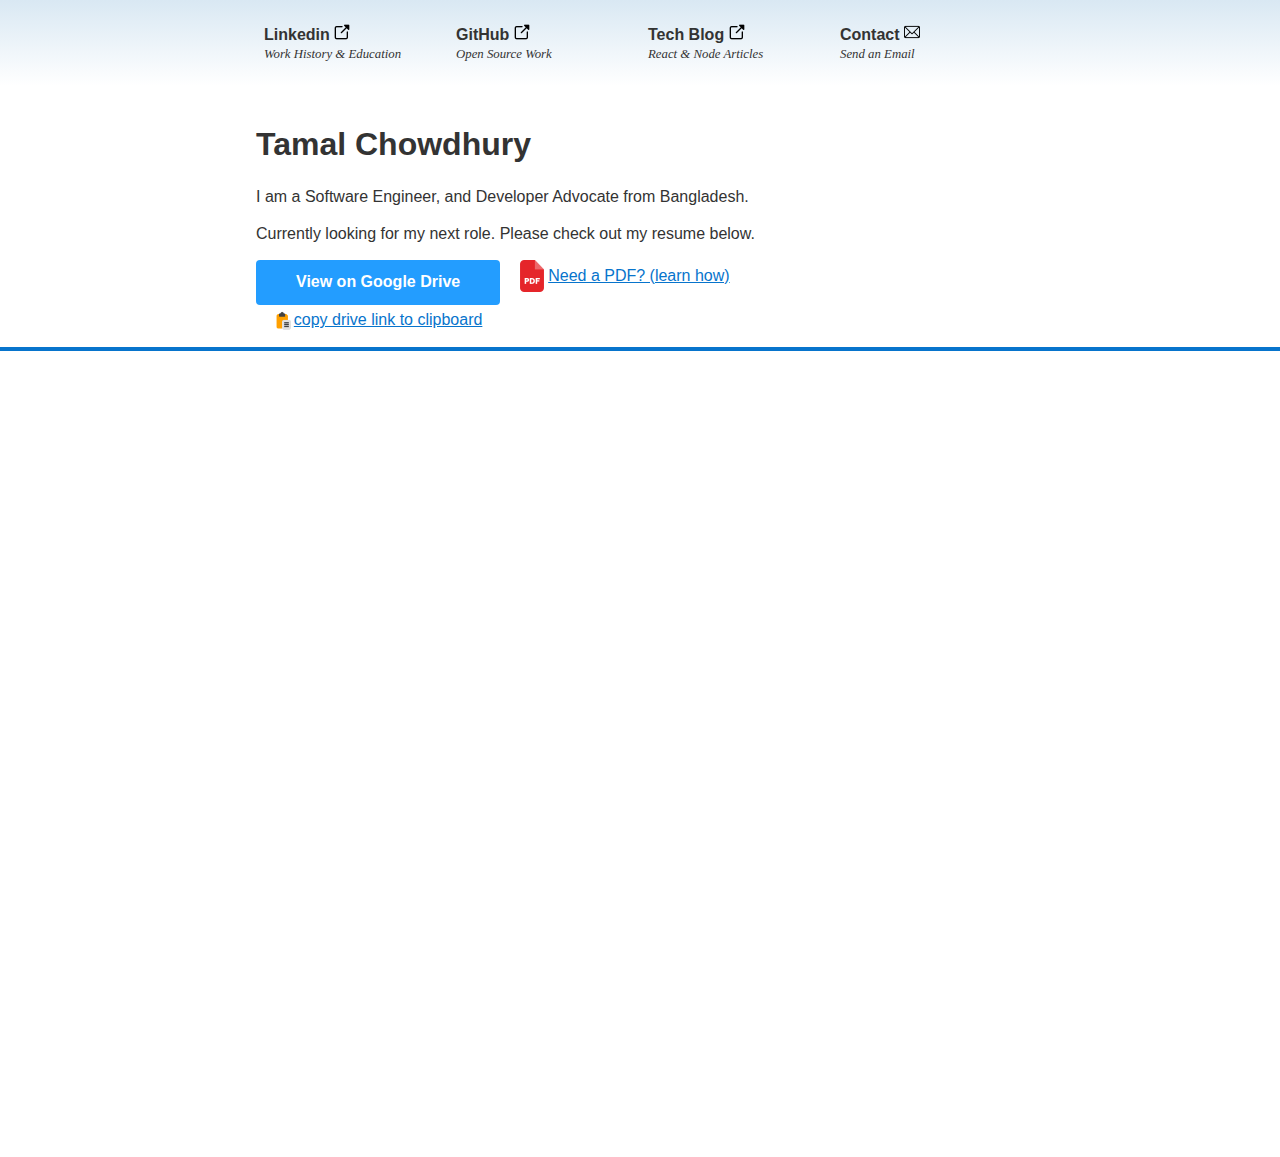
<file: index.html>
<!DOCTYPE html>
<html lang="en">
  <head>
    <meta charset="UTF-8" />
    <meta http-equiv="X-UA-Compatible" content="IE=edge" />
    <meta name="viewport" content="width=device-width, initial-scale=1.0" />
    <link rel="stylesheet" href="./style.css" />
    <link rel="apple-touch-icon" sizes="180x180" href="/apple-touch-icon.png" />
    <link rel="icon" type="image/png" sizes="32x32" href="/favicon-32x32.png" />
    <link rel="icon" type="image/png" sizes="16x16" href="/favicon-16x16.png" />
    <link rel="manifest" href="/site.webmanifest" />
    <link rel="mask-icon" href="/safari-pinned-tab.svg" color="#5bbad5" />
    <meta name="msapplication-TileColor" content="#da532c" />
    <title>Tamal Chowdhury's Developer Advocate Resume</title>
    <meta
      name="description"
      content="Tamal Chowdhury is a software engineer and developer advocate from Bangladesh. He is currently looking for his next role in tech. Check out the resume"
    />
    <meta name="theme-color" content="#212842" />

    <!-- Open Graph -->
    <meta
      property="og:title"
      content="Tamal Chowdhury's Developer Advocate Resume"
    />
    <meta property="og:site_name" content="Tamal Chowdhury" />
    <meta property="og:url" content="https://tamalchowdhury.com" />
    <meta
      property="og:description"
      content="Tamal Chowdhury is a software engineer and developer advocate from Bangladesh. He is currently looking for his next role in tech. Check out the resume"
    />
    <meta property="og:type" content="website" />
    <meta
      property="og:image"
      content="https://tamalchowdhury.com/img/tamal-chowdhury-og.png"
    />
    <!-- Twitter Card -->

    <meta name="twitter:card" content="summary_large_image" />
    <meta name="twitter:site" content="@tamalchow" />
    <meta
      name="twitter:title"
      content="Tamal Chowdhury's Developer Advocate Resume"
    />
    <meta
      name="twitter:description"
      content="Tamal Chowdhury is a software engineer and developer advocate from Bangladesh. He is currently looking for his next role in tech. Check out the resume"
    />
    <meta
      name="twitter:image"
      content="https://tamalchowdhury.com/img/tamal-chowdhury-og.png"
    />
  </head>
  <body>
    <div id="menu">
      <div class="wrapper">
        <nav class="menu">
          <a href="https://linkedin.com/in/tamalchowdhury" target="_blank">
            <div class="item">
              Linkedin <img src="./img/newtab.png" alt="open in new tab" />
            </div>
            <div class="subline">Work History & Education</div>
          </a>
          <a href="https://github.com/tamalchowdhury" target="_blank">
            <div class="item">
              GitHub <img src="./img/newtab.png" alt="open in new tab" />
            </div>
            <div class="subline">Open Source Work</div>
          </a>
          <a href="https://tamalweb.com" target="_blank">
            <div class="item">
              Tech Blog <img src="./img/newtab.png" alt="open in new tab" />
            </div>
            <div class="subline">React & Node Articles</div>
          </a>
          <a href="mailto:tamalanwaronline@gmail.com" target="_blank">
            <div class="item">
              Contact <img src="./img/mail.png" alt="mail icon" />
            </div>
            <div class="subline">Send an Email</div>
          </a>
        </nav>
      </div>
    </div>
    <div class="wrapper">
      <header>
        <h1>Tamal Chowdhury</h1>
        <p>I am a Software Engineer, and Developer Advocate from Bangladesh.</p>
        <p>
          Currently looking for my next role. Please check out my resume below.
        </p>
      </header>

      <div class="mobile__info">
        <strong>Heads up!</strong> Hey looks like you are viewing my site from a
        mobile device. The Google doc embed below may not show up correctly.
        Please click on the blue link to preview the resume on Google Drive.
      </div>

      <div class="call__to__action">
        <div class="drive__section">
          <a
            href="https://docs.google.com/document/d/1jZ0OooyveHh_0cZ3MLxXTmue8G64F9u-rsdnpWYGDiw/edit?usp=sharing"
            target="_blank"
            title="Open the Google docs resume page in new tab"
            class="button"
            >View on Google Drive</a
          >
          <div class="copy__clipboard vertical__middle">
            <img
              src="./img/paste.png"
              width="20"
              height="20"
              alt="Copy to clipboard icon"
            />
            <a
              href="#"
              title="Copy the Google drive link to your clipboard"
              id="copy"
            >
              copy drive link to clipboard</a
            >
          </div>
        </div>

        <div class="pdf__section vertical__middle">
          <img src="./img/pdf.png" alt="PDF icon" width="32" height="32" />
          <a
            href="./pdfhelp.html"
            target="_blank"
            title="You can download my resume in PDF right from the Google docs FILE menu. See instruction"
            >Need a PDF? (learn how)</a
          >
        </div>
      </div>
    </div>

    <div class="iframe"></div>

    <iframe
      src="https://docs.google.com/document/d/1jZ0OooyveHh_0cZ3MLxXTmue8G64F9u-rsdnpWYGDiw/edit?usp=sharing"
      frameborder="0"
      width="100%"
      height="800px"
    ></iframe>

    <script src="./script.js"></script>
    <!-- Default Statcounter code for Tamal Chowdhury Resume
https://tamalchowdhury.com -->
    <script type="text/javascript">
      var sc_project = 12816830
      var sc_invisible = 1
      var sc_security = "cbd4dd40"
    </script>
    <script
      type="text/javascript"
      src="https://www.statcounter.com/counter/counter.js"
      async
    ></script>
    <noscript
      ><div class="statcounter">
        <a
          title="Web Analytics Made Easy -
  Statcounter"
          href="https://statcounter.com/"
          target="_blank"
          ><img
            class="statcounter"
            src="https://c.statcounter.com/12816830/0/cbd4dd40/1/"
            alt="Web Analytics Made Easy - Statcounter"
            referrerpolicy="no-referrer-when-downgrade"
        /></a></div
    ></noscript>
    <!-- End of Statcounter Code -->
  </body>
</html>
</file>
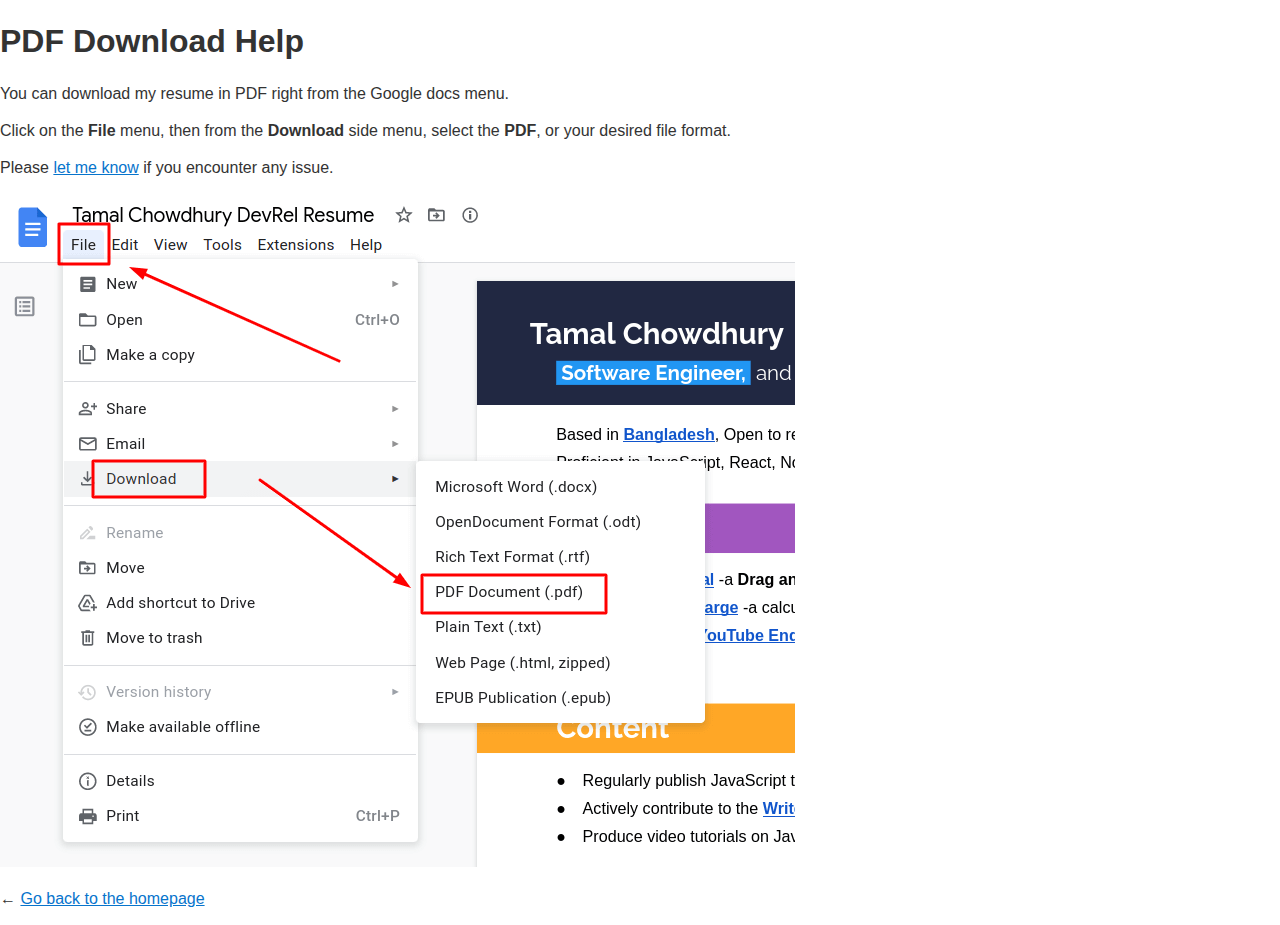
<file: pdfhelp.html>
<!DOCTYPE html>
<html lang="en">
  <head>
    <meta charset="UTF-8" />
    <meta http-equiv="X-UA-Compatible" content="IE=edge" />
    <meta name="viewport" content="width=device-width, initial-scale=1.0" />
    <title>PDF Help</title>
    <link rel="stylesheet" href="./style.css" />
  </head>
  <body>
    <h1>PDF Download Help</h1>
    <p>You can download my resume in PDF right from the Google docs menu.</p>
    <p>
      Click on the <strong>File</strong> menu, then from the
      <strong>Download</strong> side menu, select the <strong>PDF</strong>, or
      your desired file format.
    </p>

    <p>
      Please
      <a href="https://twitter.com/tamalchow" target="_blank">let me know</a> if
      you encounter any issue.
    </p>
    <p>
      <img src="./img/pdfhelp.png" alt="PDF download instruction" />
    </p>
    <p>← <a href="./index.html">Go back to the homepage </a></p>
    <!-- Default Statcounter code for Tamal Chowdhury Resume
https://tamalchowdhury.com -->
    <script type="text/javascript">
      var sc_project = 12816830
      var sc_invisible = 1
      var sc_security = "cbd4dd40"
    </script>
    <script
      type="text/javascript"
      src="https://www.statcounter.com/counter/counter.js"
      async
    ></script>
    <noscript
      ><div class="statcounter">
        <a
          title="Web Analytics Made Easy -
  Statcounter"
          href="https://statcounter.com/"
          target="_blank"
          ><img
            class="statcounter"
            src="https://c.statcounter.com/12816830/0/cbd4dd40/1/"
            alt="Web Analytics Made Easy - Statcounter"
            referrerpolicy="no-referrer-when-downgrade"
        /></a></div
    ></noscript>
    <!-- End of Statcounter Code -->
  </body>
</html>
</file>
<file: style.css>
:root {
  --button-bg-light: #d9e8f3;
  --button-bg: #239dff;
  --button-hover-bg: #0774cc;
  --border-bg: #212842;
  --info-bg: #fff2cc;
}

*,
*::before,
*::after {
  box-sizing: border-box;
}

body {
  font-family: Arial, sans-serif;
  color: #333;
  line-height: 1.3;
  margin: 0;
  padding: 0;
}

a {
  color: var(--button-hover-bg);
}

.wrapper {
  width: 800px;
  max-width: 100%;
  margin: 0 auto;
  padding: 1rem;
}

.iframe {
  border-top: 4px solid var(--button-hover-bg);
}

.call__to__action {
  display: flex;
  align-items: flex-start;
  /* justify-content: center; */
  gap: 1rem;
}

.vertical__middle {
  display: flex;
  align-items: center;
}

.copy__clipboard {
}

.buttons__section img {
  width: 24px;
  height: 24px;
}

.drive__section {
  display: flex;
  flex-direction: column;
  align-items: center;
}

.pdf__section {
}

.button {
  background: var(--button-bg);
  padding: 12px 40px;
  border-radius: 4px;
  color: #fff;
  text-decoration: none;
  font-weight: bold;
  font-size: 1rem;
  display: inline-block;
  margin-block-end: 5px;
}

.button:hover {
  background: var(--button-hover-bg);
}

.mobile__info {
  display: none;
}

/* for the whole background */
#menu {
  background-image: linear-gradient(var(--button-bg-light), #fff);
}

.menu {
  display: grid;
  grid-template-columns: repeat(4, 1fr);
}

.menu a {
  padding: 0.5rem;
  display: inline-block;
  text-decoration: none;
  color: #333;
  border-radius: 6px;
}

.menu a:hover {
  background: var(--button-bg-light);
  text-decoration: underline;
}

/* .menu a:first-child {
  padding-inline-start: 0;
} */

.menu .item {
  font-size: 1rem;
  font-weight: bold;
}

.menu .subline {
  font-family: Georgia, serif;
  font-size: 0.8rem;
  font-style: italic;
}

@media screen and (max-width: 800px) {
  body {
    margin: 0;
    padding: 0;
  }

  .mobile__info {
    display: block;
    background: var(--info-bg);
    padding: 10px;
    margin-block-end: 1rem;
  }
  .wrapper {
    width: 100%;
  }

  .menu {
    grid-template-columns: repeat(2, 1fr);
  }

  .call__to__action {
    display: grid;
  }

  .button {
    margin-block-end: 1rem;
  }

  .button,
  .copy__clipboard,
  .pdf__section {
    font-size: 1.5rem;
  }

  .pdf__section {
    display: flex;
    flex-direction: column;
    align-items: center;
  }
}
</file>
